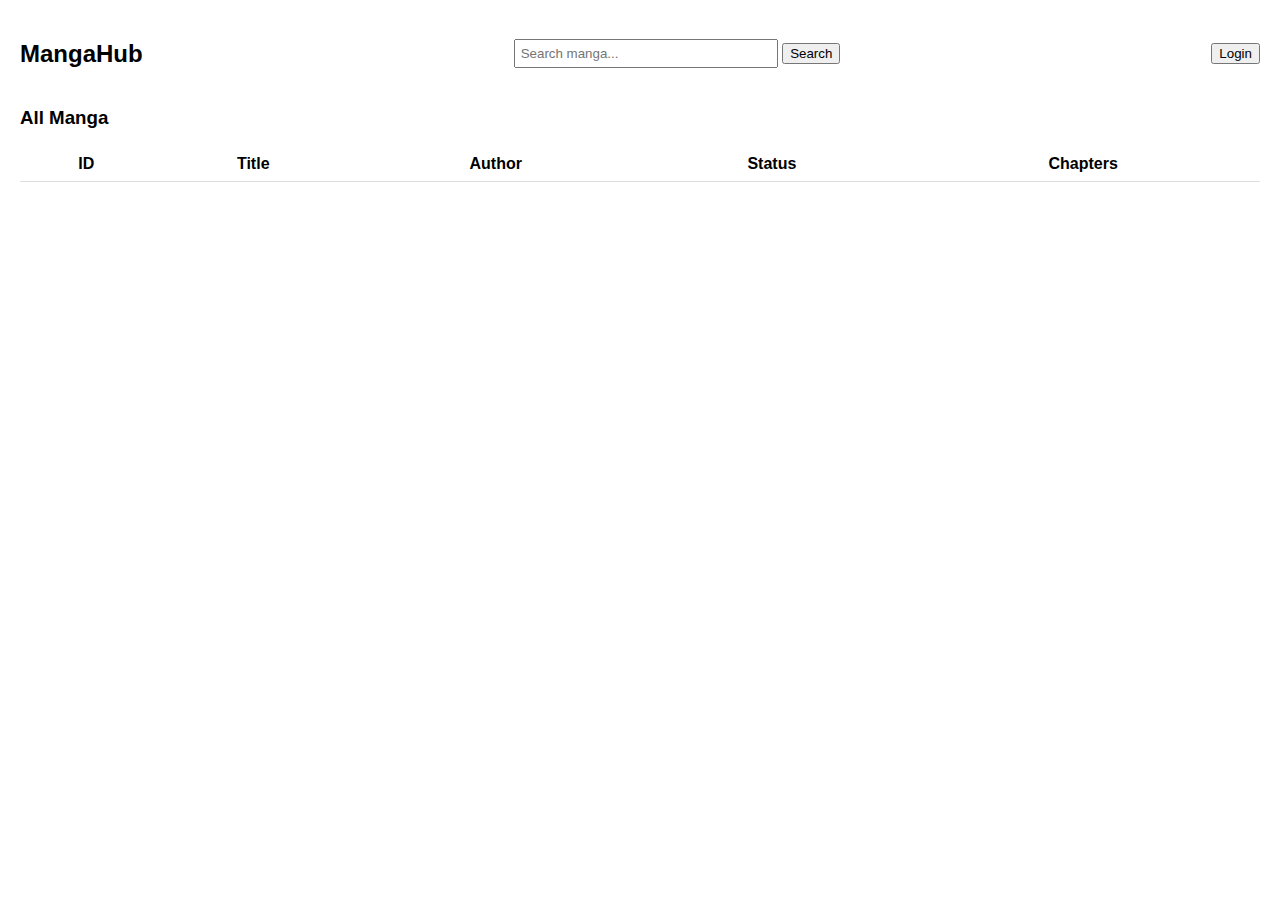
<file: mangahub/frontend/index.html>
<!DOCTYPE html>
<html>
<head>
    <title>MangaHub</title>
    <link rel="stylesheet" href="styles.css">
</head>
<body>

<header>
    <h2>MangaHub</h2>

    <div id="search-bar">
        <input id="search-input" type="text" placeholder="Search manga...">
        <button onclick="searchManga()">Search</button>
    </div>

    <div id="auth-buttons">
        <button onclick="window.location.href='login.html'">Login</button>
    </div>

    <div id="logout-section" style="display:none;">
        <span id="username-label"></span>
        <button onclick="logout()">Logout</button>
    </div>
</header>

<h3>All Manga</h3>

<table>
    <thead>
        <tr>
            <th>ID</th><th>Title</th><th>Author</th><th>Status</th><th>Chapters</th>
        </tr>
    </thead>
    <tbody id="manga-list"></tbody>
</table>

<script src="app.js"></script>
</body>
</html>
</file>
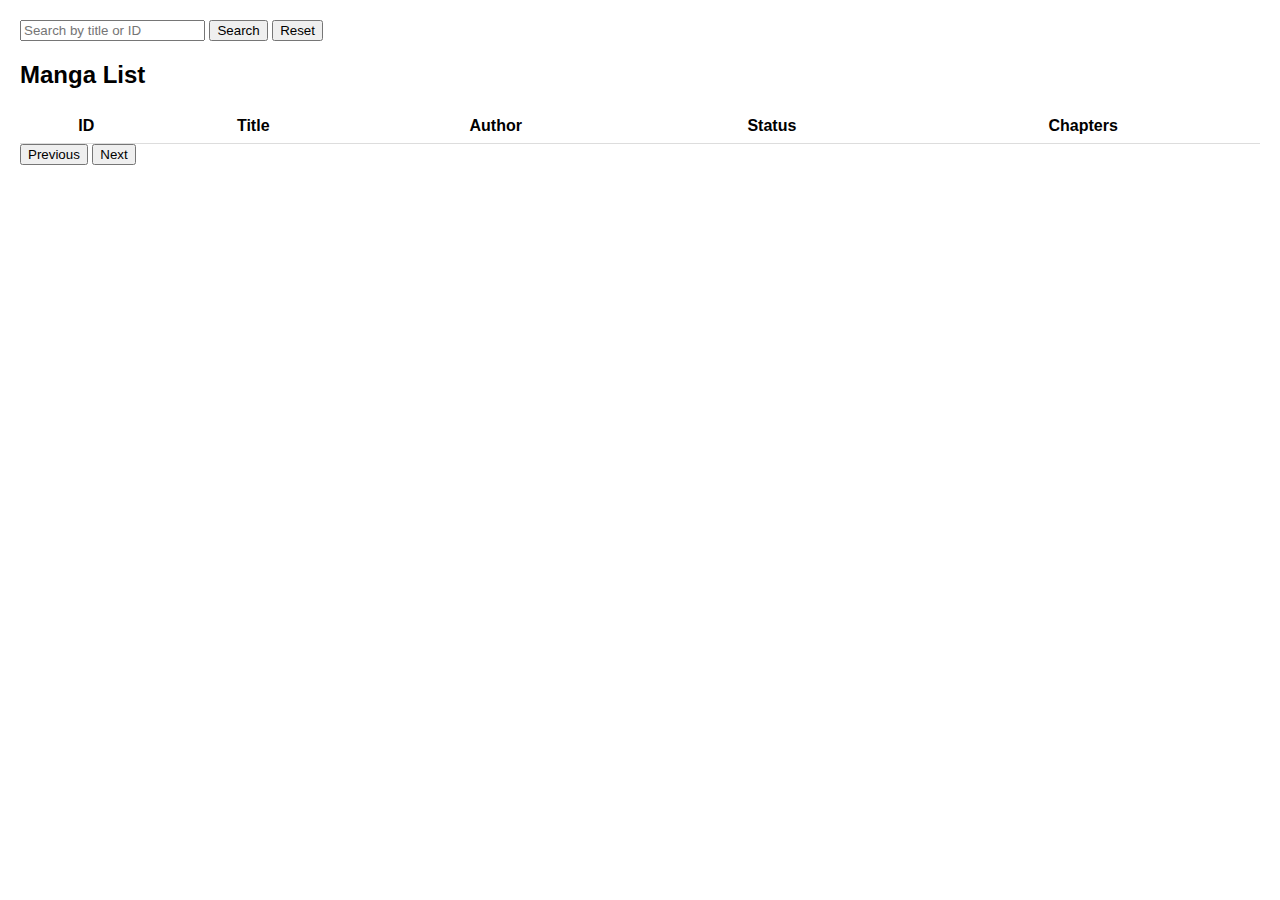
<file: mangahub/frontend/dashboard.html>
<!DOCTYPE html>
<html>
<head>
    <title>MangaHub Dashboard</title>
    <link rel="stylesheet" href="styles.css">
</head>
<body>

<div class="topbar">
    <input id="searchBox" placeholder="Search by title or ID">
    <button onclick="searchManga()">Search</button>
    <button onclick="loadManga()">Reset</button>
</div>

<h2>Manga List</h2>

<table>
    <thead>
        <tr>
            <th>ID</th>
            <th>Title</th>
            <th>Author</th>
            <th>Status</th>
            <th>Chapters</th>
        </tr>
    </thead>
    <tbody id="mangaTable"></tbody>
</table>

<div class="pagination">
    <button onclick="prevPage()">Previous</button>
    <span id="pageInfo"></span>
    <button onclick="nextPage()">Next</button>
</div>

<script src="app.js"></script>
</body>
</html>
</file>
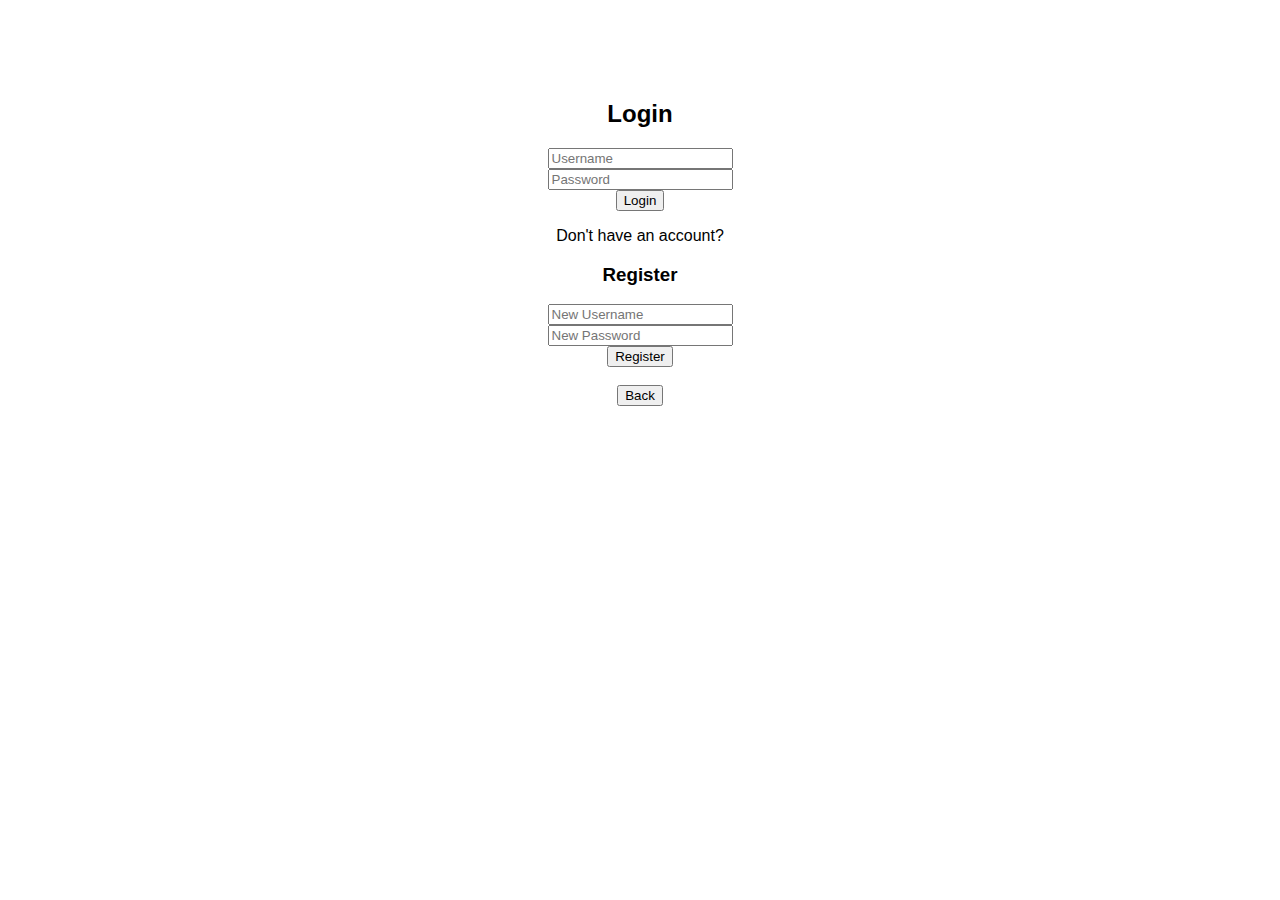
<file: mangahub/frontend/login.html>
<!DOCTYPE html>
<html>
<head>
    <title>Login - MangaHub</title>
    <link rel="stylesheet" href="styles.css">
</head>
<body>

<div class="center-box">
    <h2>Login</h2>

    <input id="login-username" type="text" placeholder="Username"><br>
    <input id="login-password" type="password" placeholder="Password"><br>

    <button onclick="submitLogin()">Login</button>

    <p>Don't have an account?</p>

    <h3>Register</h3>
    <input id="reg-username" type="text" placeholder="New Username"><br>
    <input id="reg-password" type="password" placeholder="New Password"><br>

    <button onclick="submitRegister()">Register</button>

    <br><br>
    <button onclick="window.location.href='index.html'">Back</button>
</div>

<script src="app.js"></script>
</body>
</html>
</file>
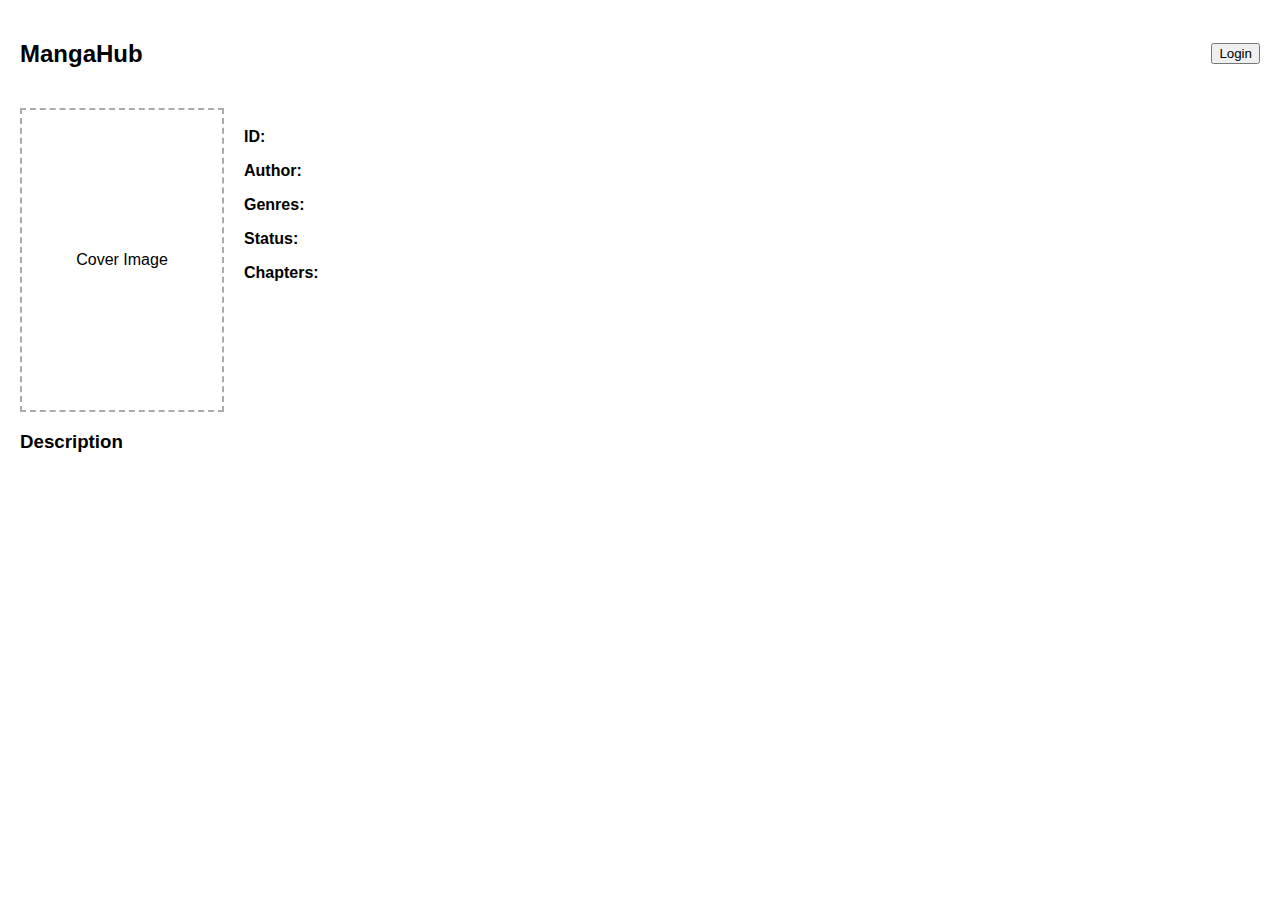
<file: mangahub/frontend/manga.html>
<!DOCTYPE html>
<html>
<head>
    <title>Manga Details</title>
    <link rel="stylesheet" href="styles.css">
</head>
<body>

<header>
    <h2>MangaHub</h2>
    <div id="auth-buttons">
        <button onclick="window.location.href='login.html'">Login</button>
    </div>

    <div id="logout-section" style="display:none;">
        <span id="username-label"></span>
        <button onclick="logout()">Logout</button>
    </div>
</header>

<div class="manga-detail">
    <div class="cover-box">Cover Image</div>

    <div class="info-box">
        <h2 id="title"></h2>
        <p><b>ID:</b> <span id="manga-id"></span></p>
        <p><b>Author:</b> <span id="author"></span></p>
        <p><b>Genres:</b> <span id="genres"></span></p>
        <p><b>Status:</b> <span id="status"></span></p>
        <p><b>Chapters:</b> <span id="chapters"></span></p>
    </div>
</div>

<h3>Description</h3>
<p id="description"></p>

<div id="user-section" style="display:none;">
    <h3>Your Status</h3>
    <p>Current Chapter: <span id="user-chapter">?</span></p>
</div>

<script src="app.js"></script>
</body>
</html>
</file>
<file: mangahub/frontend/styles.css>
body {
    font-family: Arial;
    margin: 20px;
}

header {
    display: flex;
    justify-content: space-between;
    align-items: center;
}

#search-bar input {
    width: 250px;
    padding: 5px;
}

table {
    width: 100%;
    border-collapse: collapse;
    margin-top: 15px;
}

th, td {
    padding: 8px;
    border-bottom: 1px solid #ddd;
}

.center-box {
    width: 300px;
    margin: auto;
    margin-top: 100px;
    text-align: center;
}

.manga-detail {
    display: flex;
    margin-top: 20px;
}

.cover-box {
    width: 200px;
    height: 300px;
    border: 2px dashed #aaa;
    display: flex;
    align-items: center;
    justify-content: center;
    margin-right: 20px;
}
</file>
